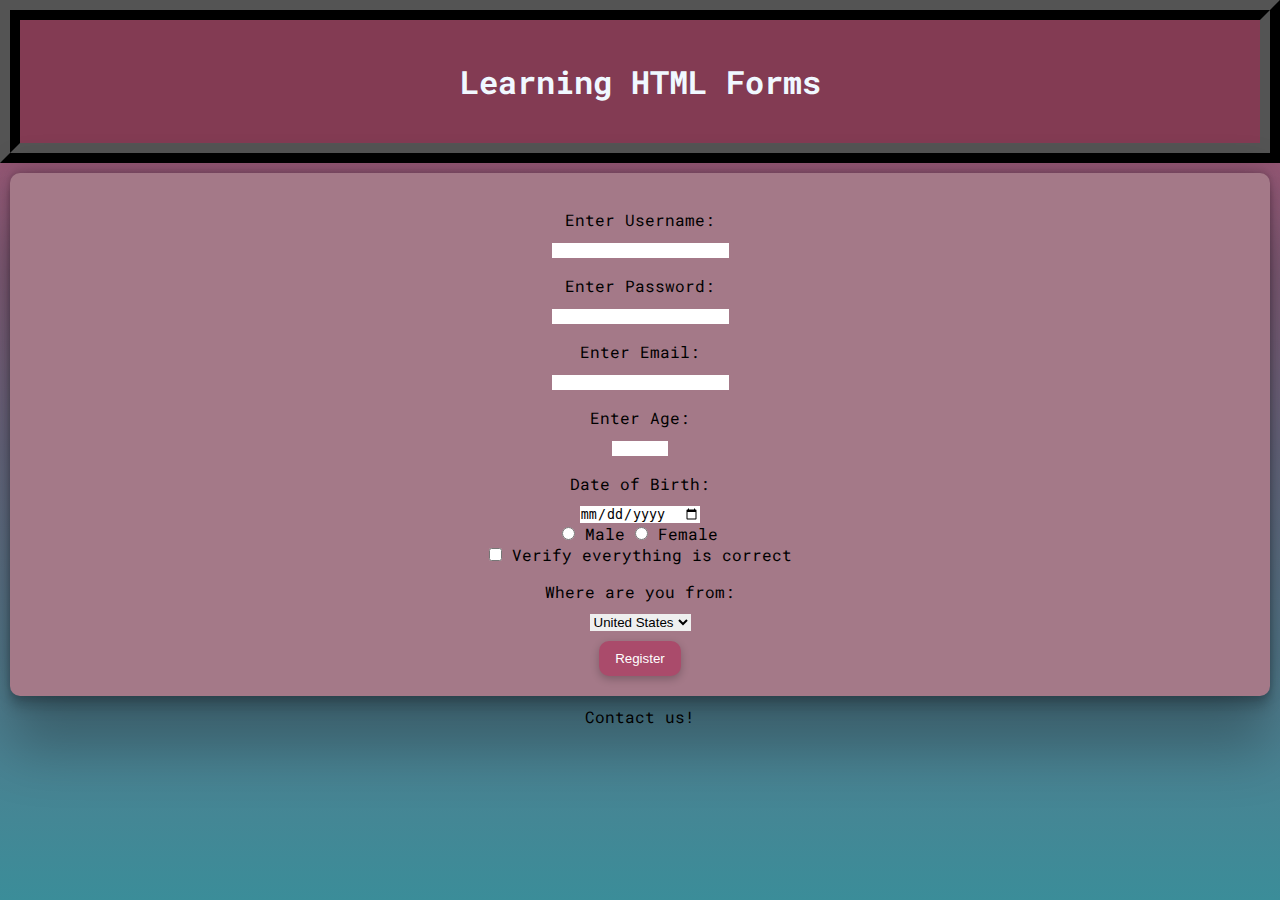
<file: CSS Box Model & Layout/index.html>
<!DOCTYPE html>
<html lang="en">
  <head>
    <meta charset="UTF-8" />
    <meta name="viewport" content="width=device-width, initial-scale=1.0" />
    <link rel="stylesheet" href="style.css" />
    <title>HTML Forms</title>
  </head>
  <body class="body" id="body">
    <h1 class="white_text" style="color: aliceblue">Learning HTML Forms</h1>
    <form action="" method="">
      <label for="username" class="block-display white_text">Enter Username:</label>
      <input type="text" id="username" name="username" />
      <label for="password" class="block-display">Enter Password:</label>
      <input
        type="password"
        id="password"
        name="password"
        required
      />
      <br />
      <label class="block-display" for="email">Enter Email:</label>
      <input type="email" name="email" id="email" />
      <br />
      <label class="block-display" for="age">Enter Age:</label>
      <input type="number" name="age" id="age" min="1" max="100" />
      <br />
      <label class="block-display" for="dob" id="dob">Date of Birth: </label>
      <input type="date" name="dob" id="dob" />
      <br />
      <input type="radio" id="male" name="gender" value="Male" />
      <label for="male">Male</label>
      <input type="radio" id="female" name="gender" value="Female" />
      <label for="female">Female</label>
      <br />
      <input type="checkbox" name="verify" id="verify" />
      <label for="verify">Verify everything is correct</label>
      <br />
      <label class="block-display" for="location" class="white_text">Where are you from:</label>
      <select name="location" id="location">
        <option value="united states">United States</option>
        <option value="canada">Canada</option>
      </select>
      <br />
      <!-- <button type="submit">Submit</button> -->
      <input type="submit" value="Register" id="button"/>
    </form>
    <a href="#">Contact us!</a>
  </body>
</html>
</file>
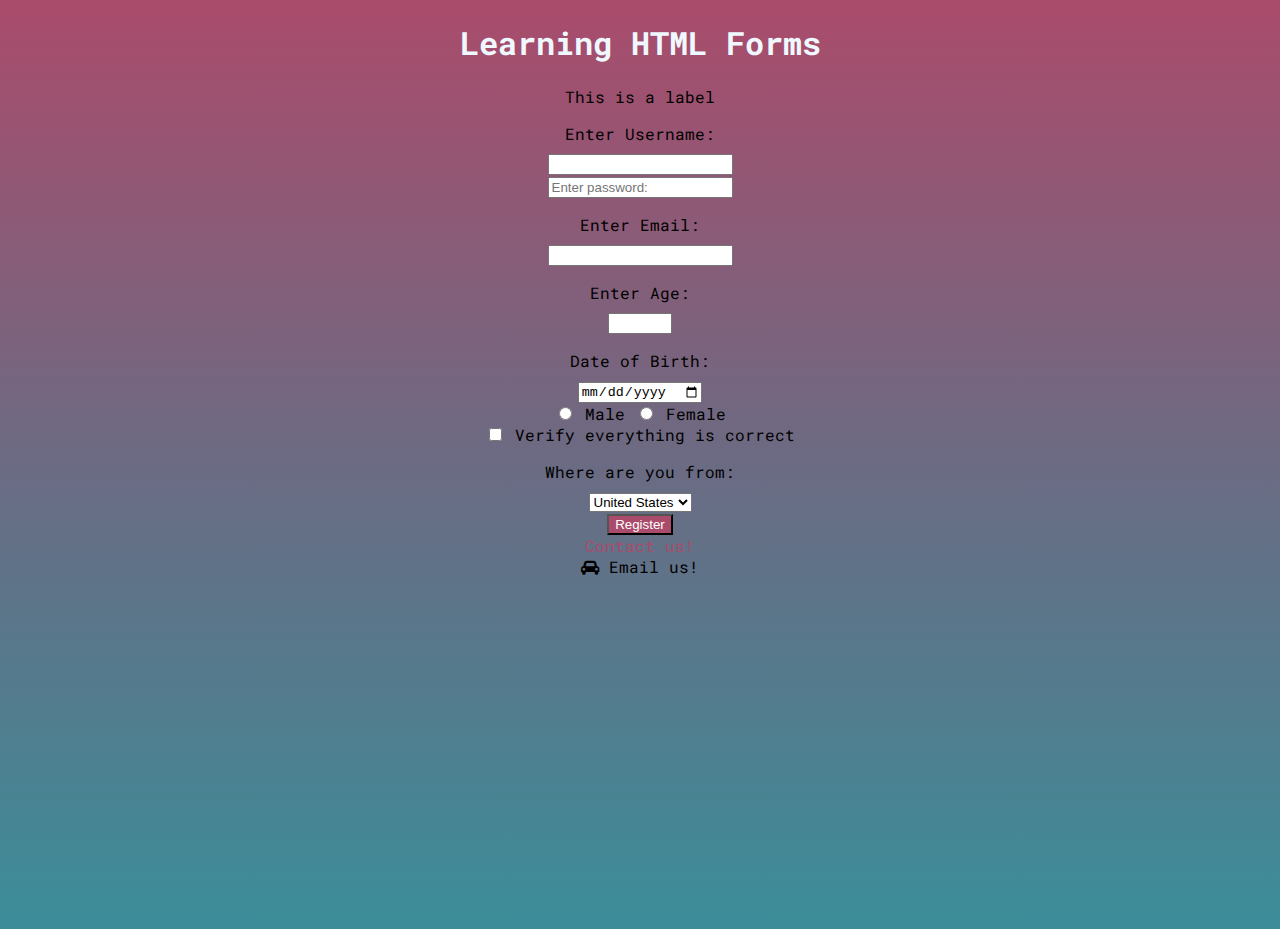
<file: Introduction to CSS/index.html>
<!DOCTYPE html>
<html lang="en">
  <head>
    <meta charset="UTF-8" />
    <meta name="viewport" content="width=device-width, initial-scale=1.0" />
    <link rel="stylesheet" href="style.css" />
    <link rel="stylesheet" href="https://cdnjs.cloudflare.com/ajax/libs/font-awesome/4.7.0/css/font-awesome.min.css">
    <title>HTML Forms</title>
    <style>
      h1 {
        color: blue;
      }
    </style>
  </head>
  <body class="body" id="body">
    <h1 class="white_text" style="color: aliceblue">Learning HTML Forms</h1>
    <!-- <img src="./ct.png" alt="Coding Temple"> -->
    <label class="block-display">This is a label</label>
    <form action="" method="">
      <label for="username" class="block-display white_text">Enter Username:</label>
      <input type="text" id="username" name="username" />
      <br />
      <input
        type="password"
        placeholder="Enter password: "
        name="password"
        required
      />
      <br />
      <label class="block-display" for="email">Enter Email:</label>
      <input type="email" name="email" id="email" />
      <br />
      <label class="block-display" for="age">Enter Age:</label>
      <input type="number" name="age" id="age" min="1" max="100" />
      <br />
      <label class="block-display" for="dob" id="dob">Date of Birth: </label>
      <input type="date" name="dob" id="dob" />
      <br />
      <input type="radio" id="male" name="gender" value="Male" />
      <label for="male">Male</label>
      <input type="radio" id="female" name="gender" value="Female" />
      <label for="female">Female</label>
      <br />
      <input type="checkbox" name="verify" id="verify" />
      <label for="verify">Verify everything is correct</label>
      <br />
      <label class="block-display" for="location" class="white_text">Where are you from:</label>
      <select name="location" id="location">
        <option value="united states">United States</option>
        <option value="canada">Canada</option>
      </select>
      <br />
      <!-- <button type="submit">Submit</button> -->
      <input type="submit" value="Register" id="button"/>
    </form>
    <a href="#">Contact us!</a>
    <div><i class="fa fa-car"></i> Email us!</div>
  </body>
</html>
</file>
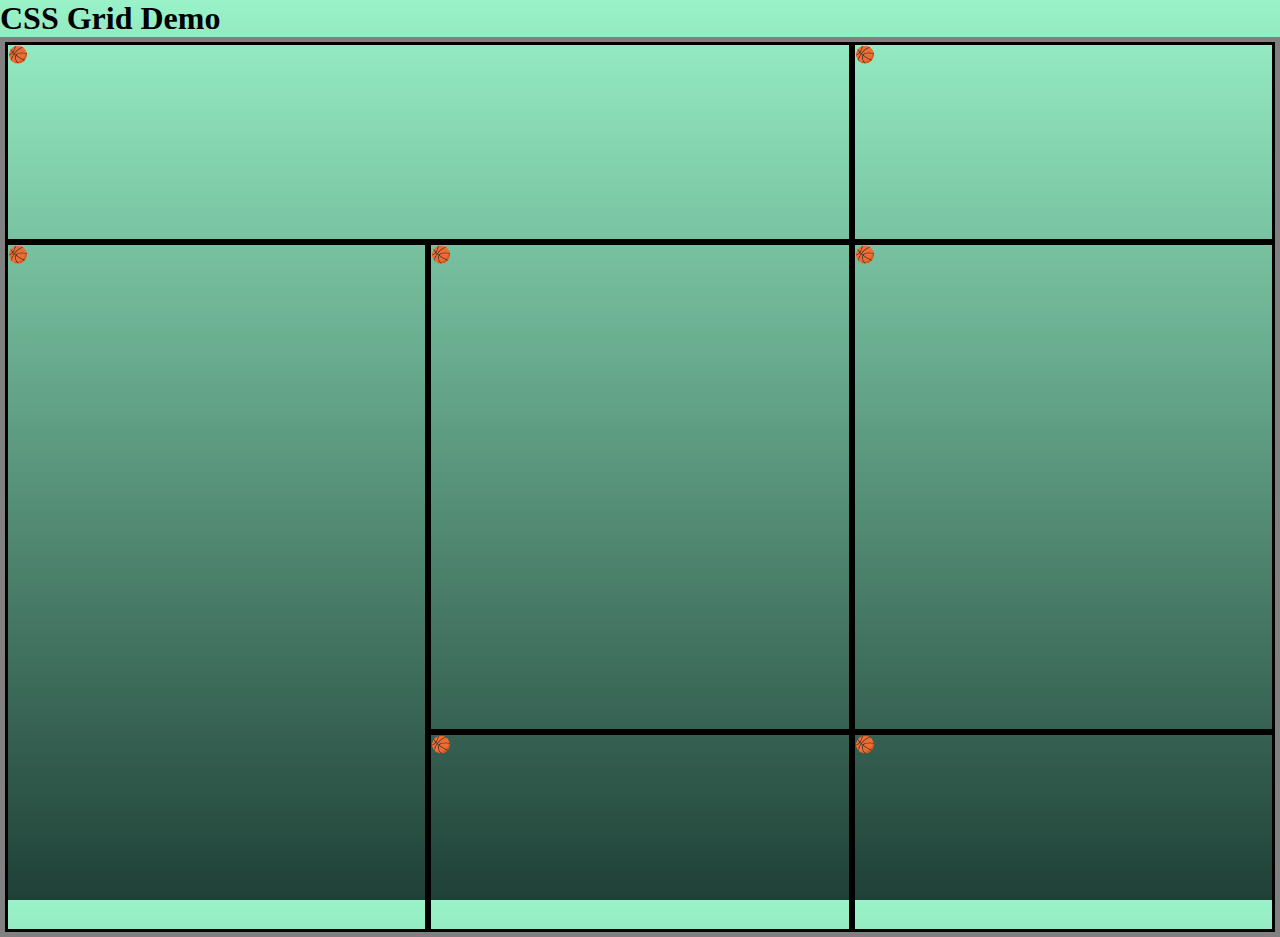
<file: Flexbox & CSS Grid/CSS Grid Demo/index.html>
<!DOCTYPE html>
<html lang="en">
<head>
    <meta charset="UTF-8">
    <meta name="viewport" content="width=device-width, initial-scale=1.0">
    <link rel="stylesheet" href="style.css">
    <title>Grid Demo</title>
</head>
<body>
    <h1>CSS Grid Demo</h1>
    <div class="grid">
        <div class="box item1">🏀</div>
        <div class="box">🏀</div>
        <div class="box item3">🏀</div>
        <div class="box">🏀</div>
        <div class="box">🏀</div>
        <div class="box">🏀</div>
        <div class="box">🏀</div>

    </div>
</body>
</html>
</file>
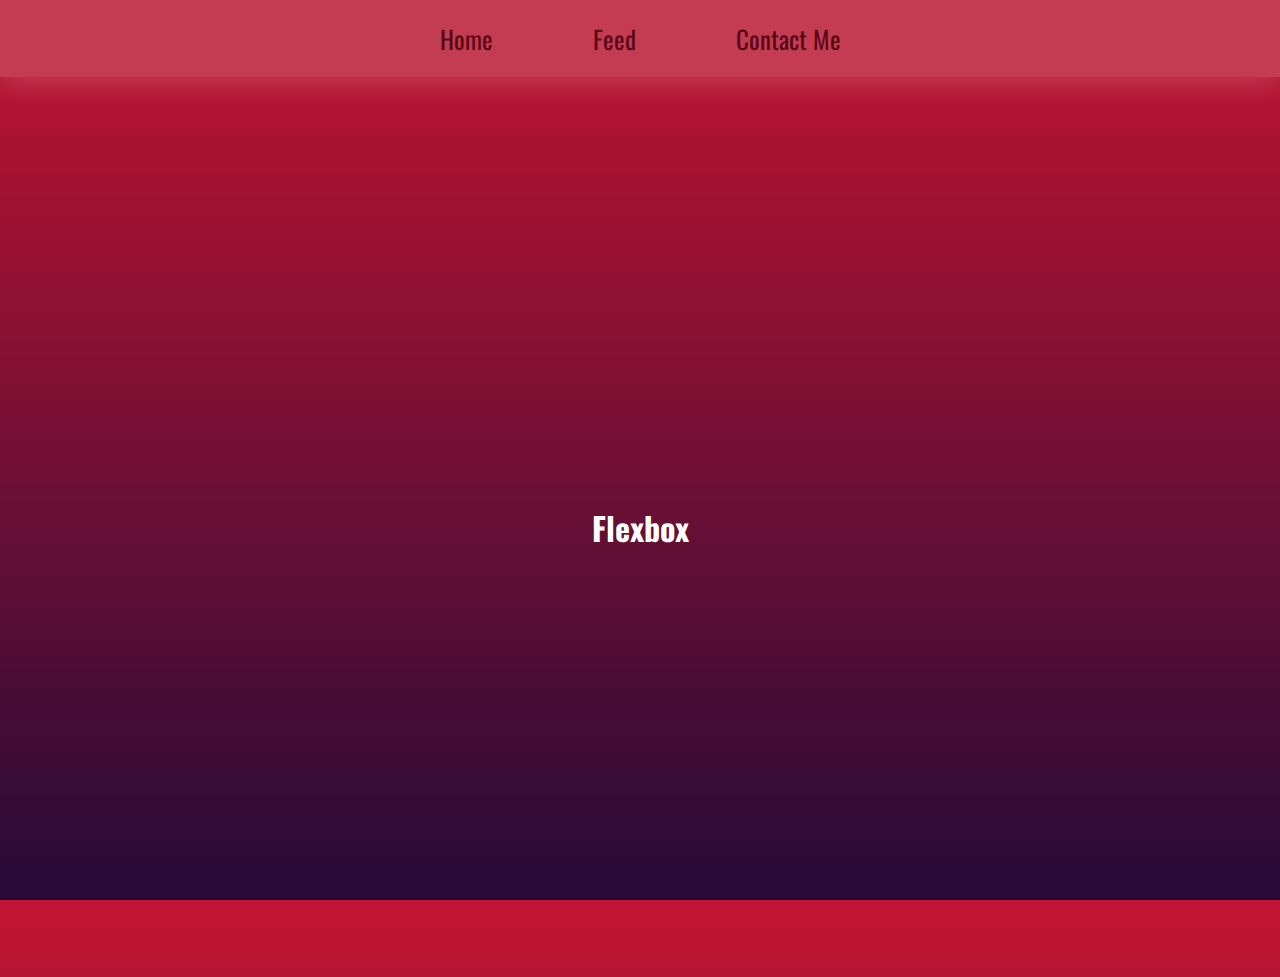
<file: Flexbox & CSS Grid/Flexbox Demo/index.html>
<!DOCTYPE html>
<html lang="en">
  <head>
    <meta charset="UTF-8" />
    <meta name="viewport" content="width=device-width, initial-scale=1.0" />
    <link rel="stylesheet" href="style.css" />
    <title>Flexbox</title>
  </head>
  <body>
    <nav>
      <ul>
        <li>Home</li>
        <li>Feed</li>
        <li>Contact Me</li>
      </ul>
    </nav>
    <div class="flex-container">
      <h1>Flexbox</h1>
    </div>
  </body>
</html>
</file>
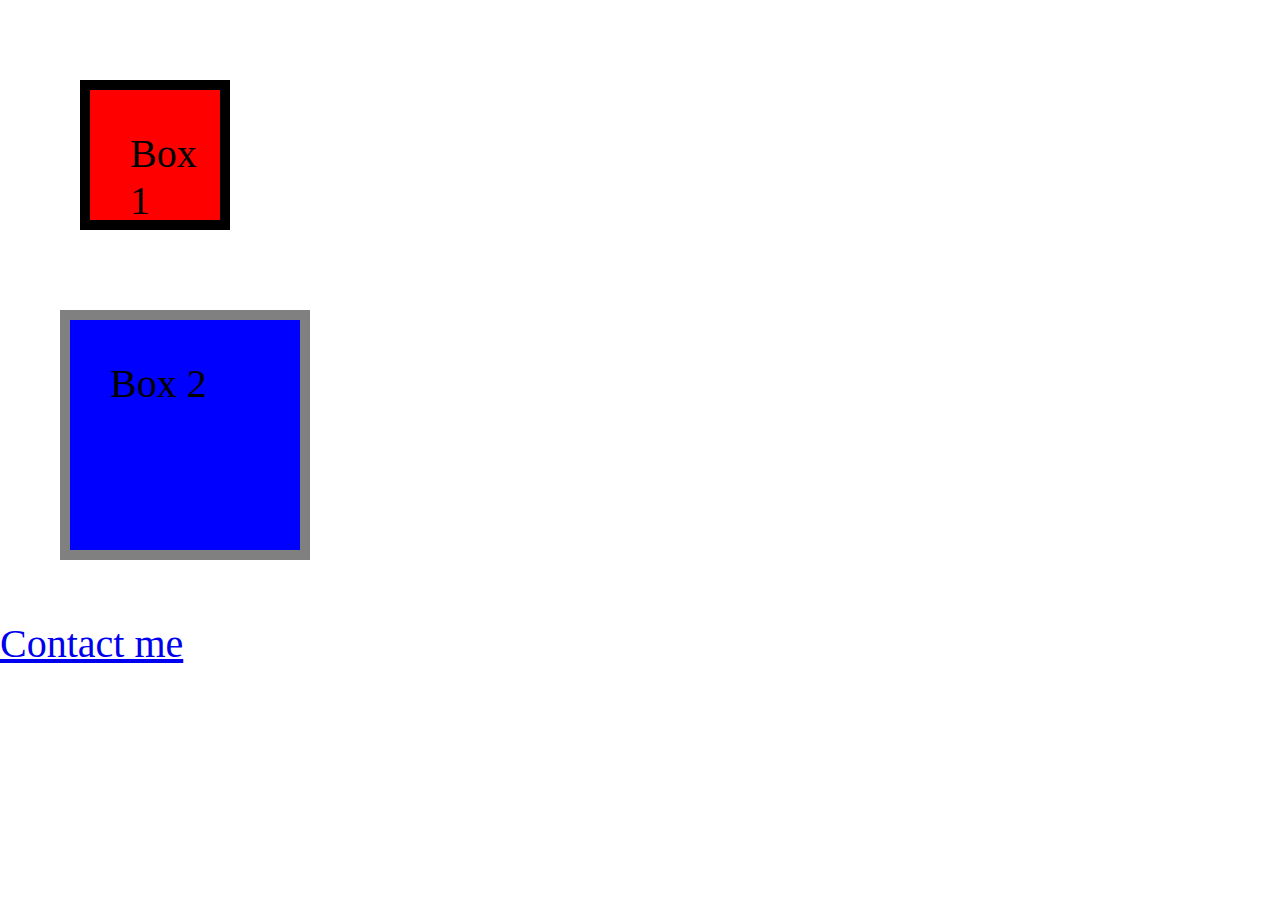
<file: CSS Box Model & Layout/box_model.html>
<!DOCTYPE html>
<html lang="en">
  <head>
    <meta charset="UTF-8" />
    <meta name="viewport" content="width=device-width, initial-scale=1.0" />
    <title>Document</title>
    <style>
      * {
        margin: 0;
        padding: 0;
        box-sizing: border-box;
      }
      body {
        font-size: 40px;
      }
      .box1 {
        width: 150px;
        height: 150px;
        background-color: red;
        padding: 40px;
        border: black solid 10px;
        margin: 80px;
      }
      .box2 {
        box-sizing: content-box;
        width: 150px;
        height: 150px;
        background-color: blue;
        padding: 40px;
        margin: 60px;
        border: grey solid 10px;
      }

      #contact{
        display: block;
        margin: 0 auto;
      }
    </style>
  </head>
  <body>
    <div class="box1">Box 1</div>
    <div class="box2">Box 2</div>
    <div id="contact"><a href="#" >Contact me</a></div>
  </body>
</html>
</file>
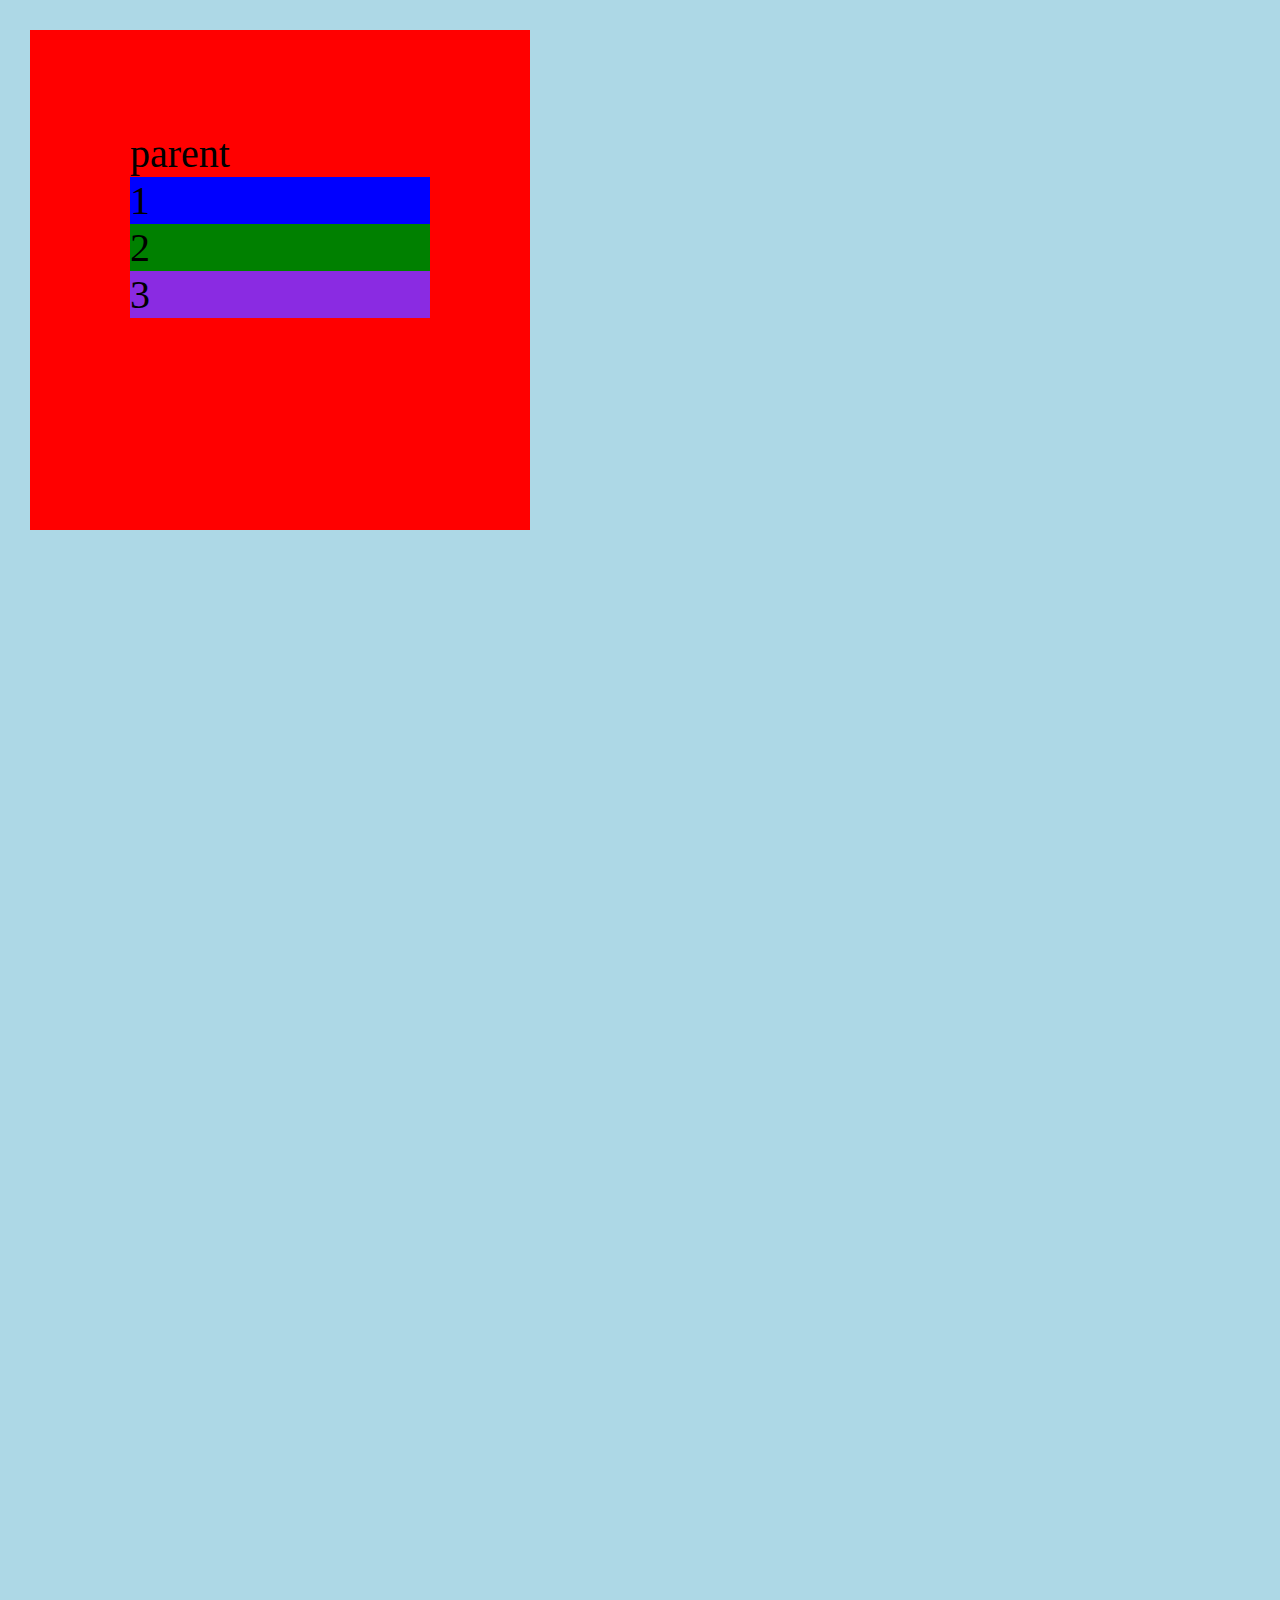
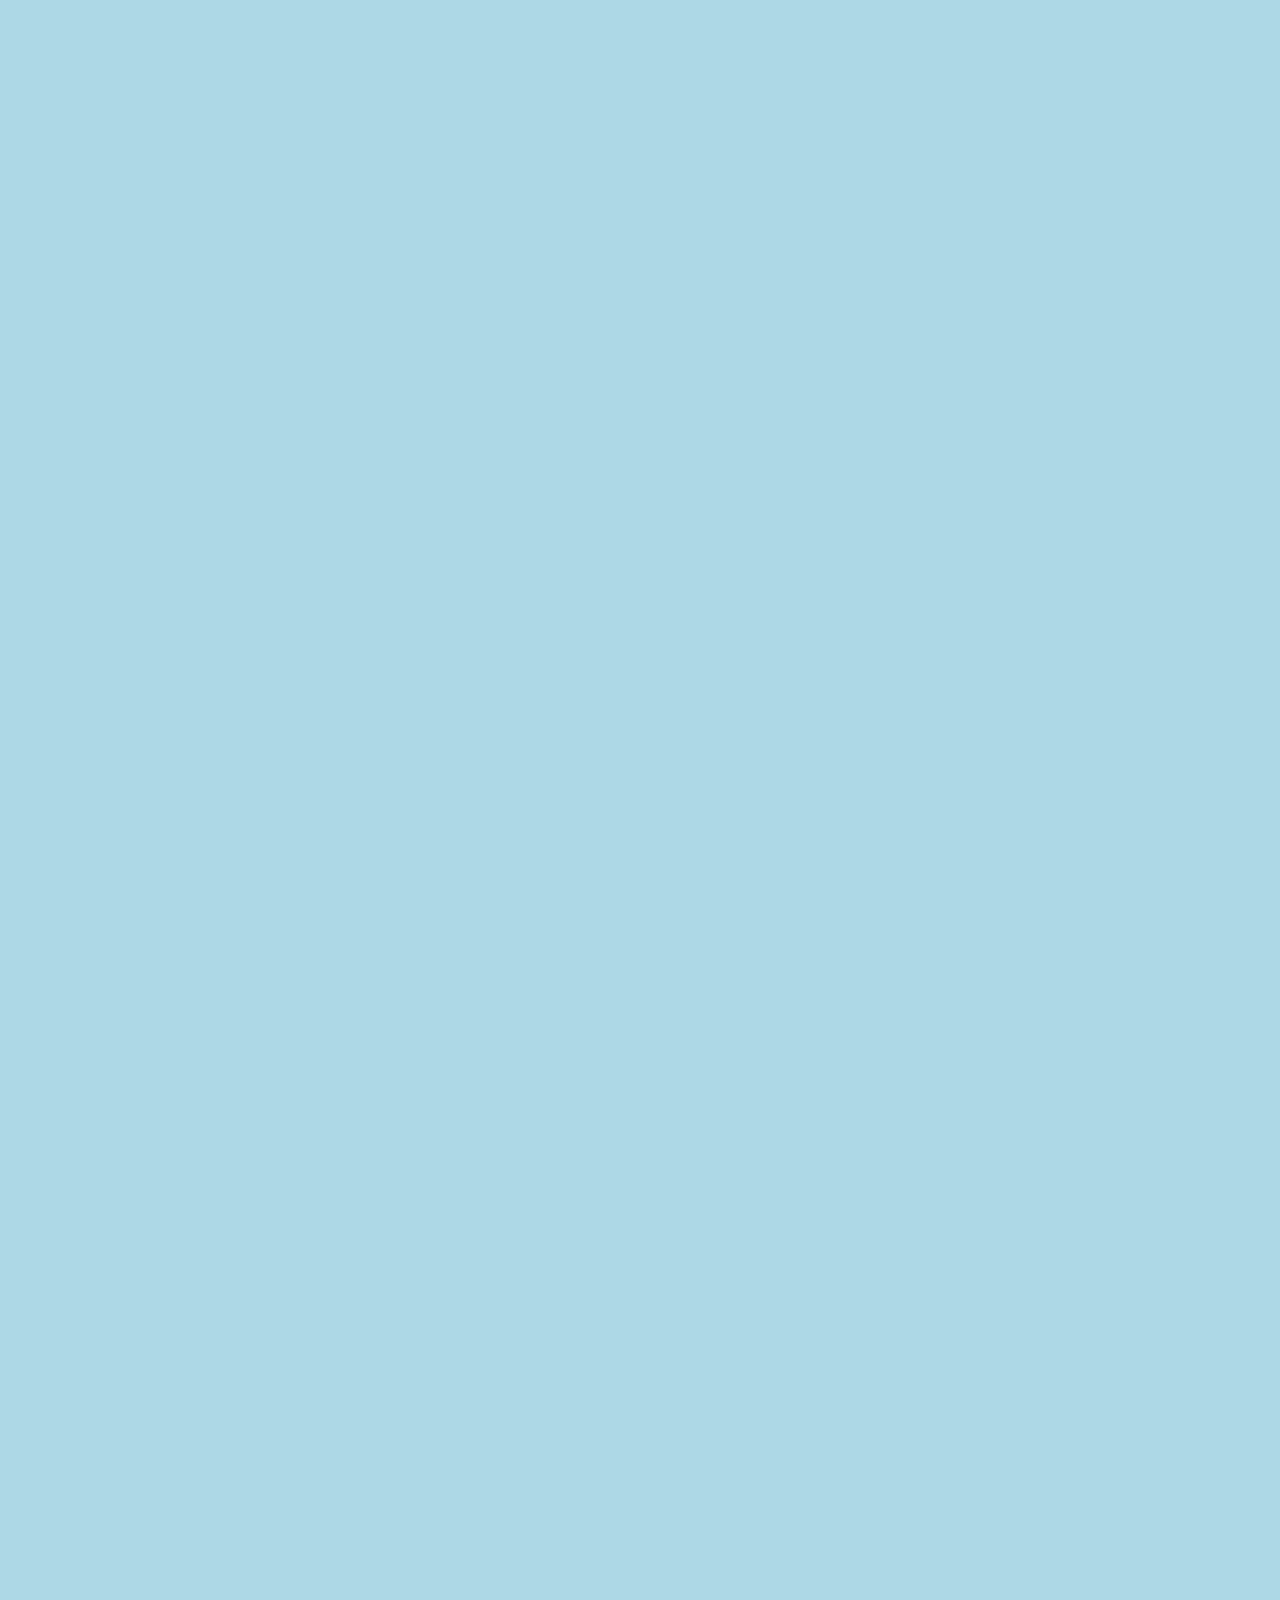
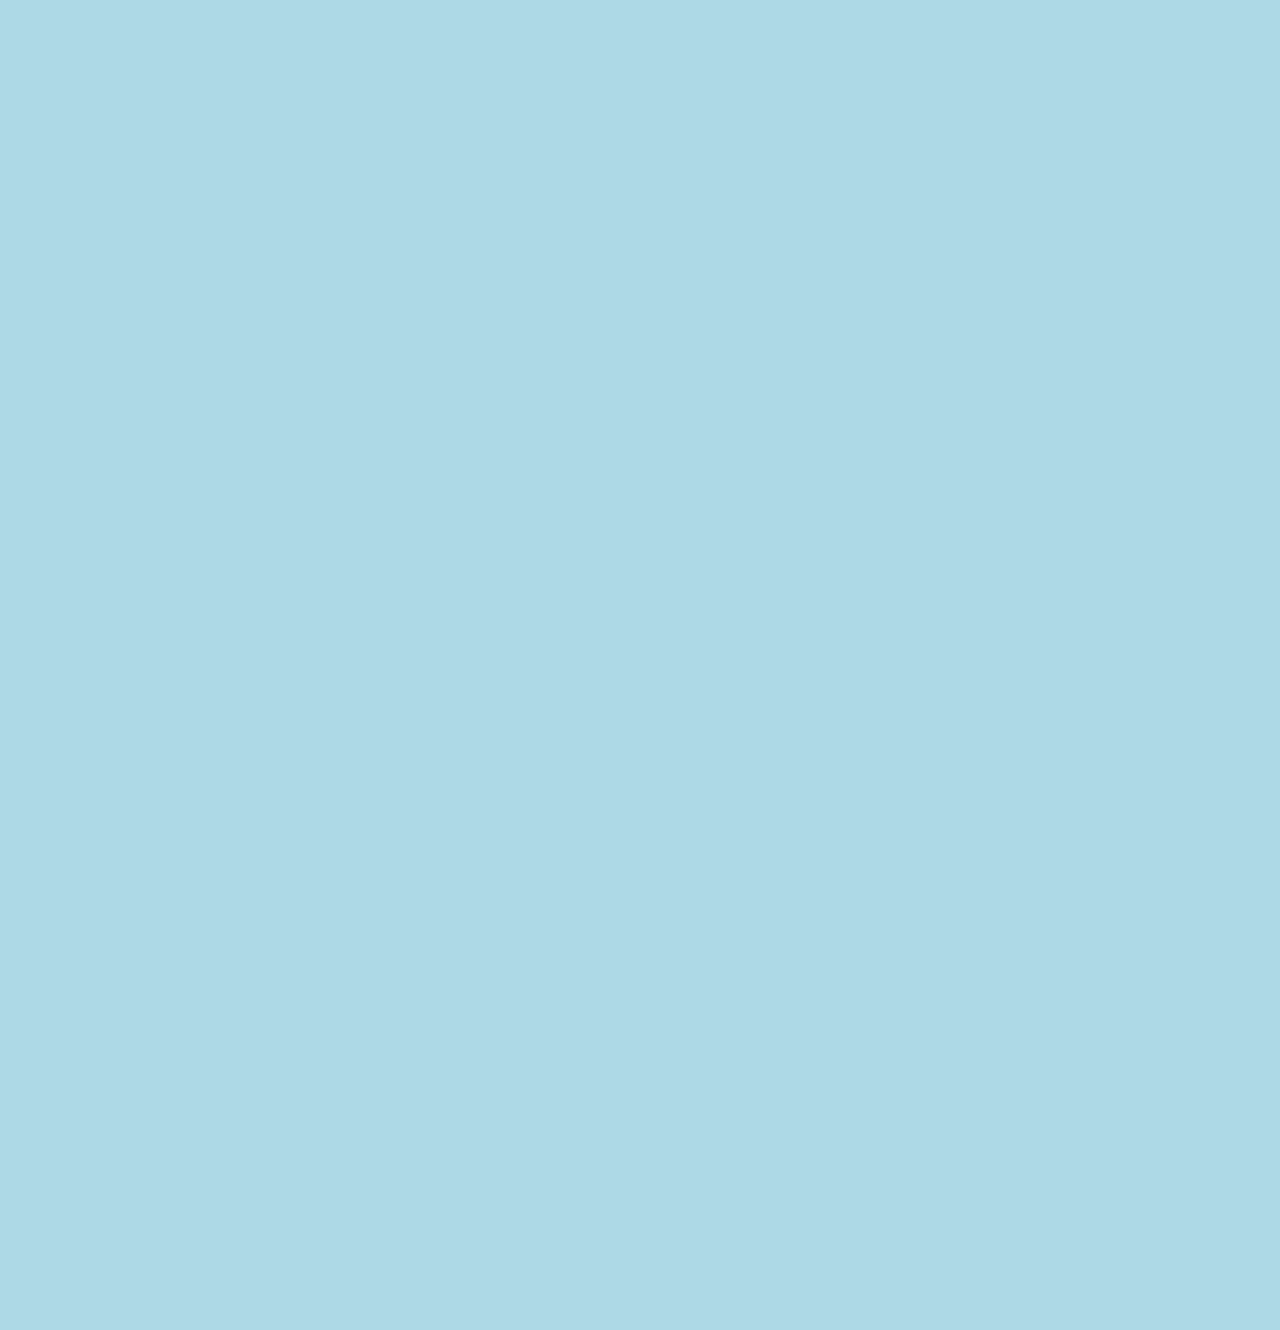
<file: CSS Box Model & Layout/position_properties.html>
<!DOCTYPE html>
<html lang="en">
  <head>
    <meta charset="UTF-8" />
    <meta name="viewport" content="width=device-width, initial-scale=1.0" />
    <title>Document</title>
    <style>
      * {
        margin: 0;
        padding: 0;
        box-sizing: border-box;
        font-size: 40px;
      }
      body {
        height: 500vh;
        background-color: lightblue;
      }
      .parent {
        background-color: red;
        padding: 100px;
        margin: 30px;
        width: 500px;
        height: 500px;
        /* position: relative; */
    }
    .first {
          position: sticky;
          top: 0;
        background-color: blue;
        bottom: 50px;
        right: 10px;
      }
      .second {
        background-color: green;
      }
      .third {
        background-color: blueviolet;
      }
    </style>
  </head>
  <body>
    <div class="parent">
      parent
      <div class="first">1</div>
      <div class="second">2</div>
      <div class="third">3</div>
    </div>
  </body>
</html>
</file>
<file: CSS Box Model & Layout/style.css>
@import url('https://fonts.googleapis.com/css2?family=Roboto+Mono:ital,wght@0,100..700;1,100..700&display=swap');

* {
  margin: 0;
  padding: 0;
  border: 0;
  box-sizing: border-box;
}

#body {
  background: #aa4b6b; /* fallback for old browsers */
  background: -webkit-linear-gradient(
    to top,
    #3b8d99,
    #6b6b83,
    #aa4b6b
  ); /* Chrome 10-25, Safari 5.1-6 */
  background: linear-gradient(
    to top,
    #3b8d99,
    #6b6b83,
    #aa4b6b
  ); /* W3C, IE 10+/ Edge, Firefox 16+, Chrome 26+, Opera 12+, Safari 7+ */
  height: 100vh;
  font-family: 'Roboto Mono', monospace;
  text-align: center;
}

.body {
  background-color: aqua;
}

body {
  background-color: red;
}

h1 {
  text-align: center;
  /* padding:  40px 80px 100px 200px; */
  padding: 40px 80px;
  border: 20px ridge black;
  background-color: #833b53;
}

.block-display {
  display: block;
  margin-top: 16px;
  margin-bottom: 8px;
}

#button {
  background-color: #aa4b6b;
  color: white;
  border: none;
  cursor: pointer;
  padding: 10px 16px;
  border-radius: 10px;
  margin-top: 10px;
  box-shadow: rgba(0, 0, 0, 0.24) 0px 3px 8px;
}

#button:hover {
  background-color: #414276;
}

a {
  color: black;
  text-decoration: none;
}

form {
  background-color: #a47988;
  padding: 20px 16px;
  margin: 10px;
  border-radius: 10px;
  box-shadow: rgba(0, 0, 0, 0.25) 0px 54px 55px,
    rgba(0, 0, 0, 0.12) 0px -12px 30px, rgba(0, 0, 0, 0.12) 0px 4px 6px,
    rgba(0, 0, 0, 0.17) 0px 12px 13px, rgba(0, 0, 0, 0.09) 0px -3px 5px;
}
</file>
<file: Introduction to CSS/style.css>
@import url('https://fonts.googleapis.com/css2?family=Roboto+Mono:ital,wght@0,100..700;1,100..700&display=swap');

#body {
  background: #aa4b6b; /* fallback for old browsers */
  background: -webkit-linear-gradient(
    to top,
    #3b8d99,
    #6b6b83,
    #aa4b6b
  ); /* Chrome 10-25, Safari 5.1-6 */
  background: linear-gradient(
    to top,
    #3b8d99,
    #6b6b83,
    #aa4b6b
  ); /* W3C, IE 10+/ Edge, Firefox 16+, Chrome 26+, Opera 12+, Safari 7+ */
  height: 100vh;
  font-family: "Roboto Mono", monospace;
  text-align: center;
}

.body {
  background-color: aqua;
}

body {
  background-color: red;
}

h1{
    text-align: center;
}

.block-display{
    display: block;
    margin-top: 16px;
    margin-bottom: 8px;
}

#button{
    background-color: #aa4b6b;
    color: white;
}

a{
    color: #aa4b6b;
    text-decoration: none;
}

/* .white_text {
  color: white;
} */

/* #dob {
  background-color: rgb(133, 133, 237);
} */

/* h1, h2 {
    background-color: black;
    color: white;
} */

/* h1{
    background-image: url(./ct.png);
    background-position: center;
} */

/* form label {
  color: darkblue;
  background-color: lightblue;
} */
</file>
<file: Flexbox & CSS Grid/CSS Grid Demo/style.css>
* {
  box-sizing: border-box;
  padding: 0;
  margin: 0;
}

body {
  background: #1f4037; /* fallback for old browsers */
  background: -webkit-linear-gradient(
    to bottom,
    #99f2c8,
    #1f4037
  ); /* Chrome 10-25, Safari 5.1-6 */
  background: linear-gradient(
    to bottom,
    #99f2c8,
    #1f4037
  ); /* W3C, IE 10+/ Edge, Firefox 16+, Chrome 26+, Opera 12+, Safari 7+ */
  height: 100vh;
}

.grid{
    display: grid;
    border: gray solid 5px;
    height: 100%;
    grid-template-columns: auto auto auto;
    grid-template-rows: 200px auto 200px;
}

.box{
    border: 3px solid black;
}

.item1{
  grid-column: 1 / span 2;
}

.item3{
grid-row: 2 / 4;
}
</file>
<file: Flexbox & CSS Grid/Flexbox Demo/style.css>
@import url('https://fonts.googleapis.com/css2?family=Oswald:wght@200..700&family=Roboto+Mono:ital,wght@0,100..700;1,100..700&display=swap');

* {
  box-sizing: border-box;
  margin: 0;
  padding: 0;
  font-family: 'Oswald', sans-serif;
}

body {
  background: #c31432; /* fallback for old browsers */
  background: -webkit-linear-gradient(
    to bottom,
    #c31432,
    #240b36
  ); /* Chrome 10-25, Safari 5.1-6 */
  background: linear-gradient(
    to bottom,
    #c31432,
    #240b36
  ); /* W3C, IE 10+/ Edge, Firefox 16+, Chrome 26+, Opera 12+, Safari 7+ */
  height: 100vh;
}

nav {
  background-color: #c33c52;
  padding: 20px 0px;
  font-size: 25px;
  box-shadow: rgba(255, 255, 255, 0.176) 0px 7px 29px 0px;
}

ul {
  display: flex;
  flex-direction: row;
  justify-content: center;
  gap: 100px;
}

li {
  list-style: none;
  color: #590916;
  cursor: pointer;
  transition: 0.3s ease-in-out;
}

li:hover {
  color: #ffdde3;
  transform: scale(1.3);
  font-family: fantasy;
}

h1 {
  color: white;
}

.flex-container {
  display: flex;
  justify-content: center;
  align-items: center;
  height: 100%;
}
</file>
